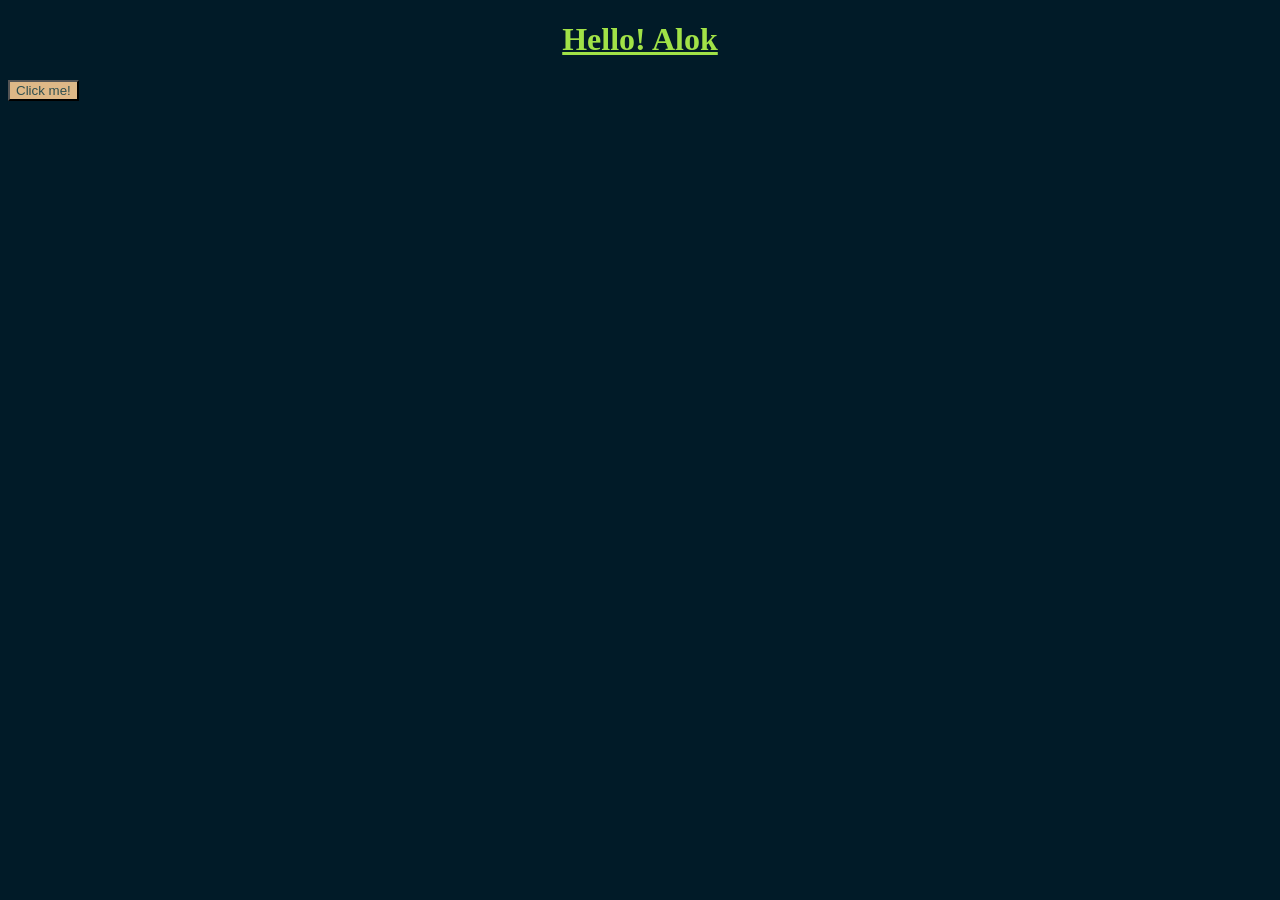
<file: index.html>
<!DOCTYPE html>
<html lang="en">
<head>
    <meta charset="UTF-8">
    <meta name="viewport" content="width=device-width, initial-scale=1.0">
    <title>CSS first file</title>
    <link rel="stylesheet" href ="style.css">
</head>
<body>
    <h1>Hello! Alok</h1>
    <button>Click me!</button>
</body>
</html>
</file>
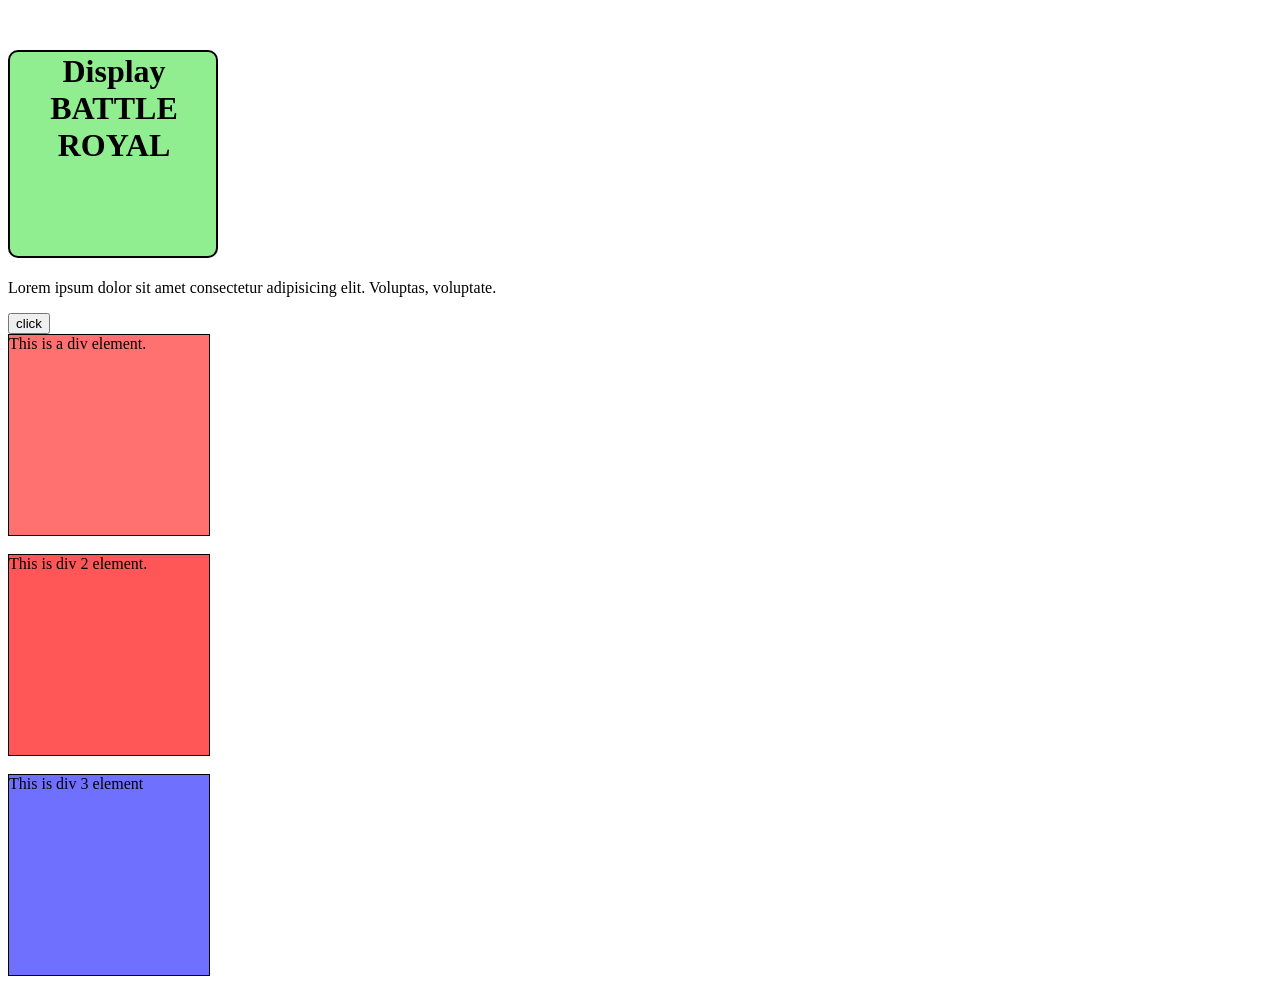
<file: indexL2.html>
<!DOCTYPE html>
<html lang="en">
<head>
    <meta charset="UTF-8">
    <meta name="viewport" content="width=device-width, initial-scale=1.0">
    <title>INDEX LEVEL 2</title>
    <link rel="stylesheet" href="stylel2.css">
</head>
<body>
    <h1>Display BATTLE ROYAL</h1>
    <p>Lorem ipsum dolor sit amet consectetur adipisicing elit. Voluptas, voluptate.</p>
    <button>click</button>
    <br />
    <div id="box1">
        This is a div element. 
    </div>
    <br />
    <br />
    <div id="box2">
        This is div 2 element.
    </div>
    <br />
    <br />
    <div id="box3">
        This is div 3 element
    </div>
</body>
</html>
</file>
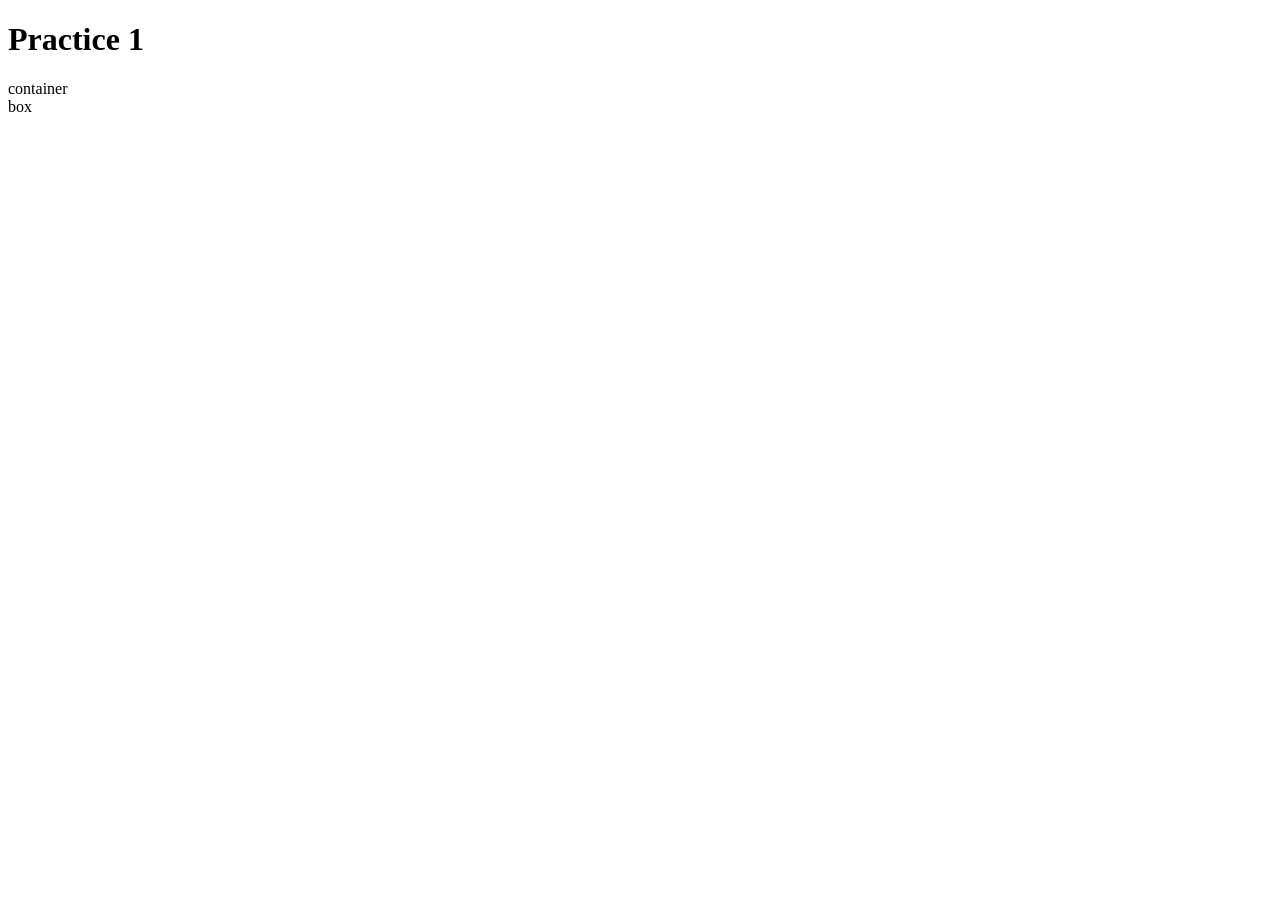
<file: practice1.html>
<!DOCTYPE html>
<html lang="en">
<head>
    <meta charset="UTF-8">
    <meta name="viewport" content="width=<dfevice-width>, initial-scale=1.0">
    <title>Document</title>
</head>
<body>
    <h1>Practice 1</h1>
    <div id="container">
        container
        <div id="box">
         box
        </div>
    </div>
</body>
</html>
</file>
<file: style.css>
h1{
    color: rgb(161, 226, 71);
}

body{
    background-color: rgb(1, 27, 40);
}

button{
    color:darkslategrey;
    background-color:burlywood;
}

#box {
    /* color: #000; */
    background-color: blueviolet;
    text-align:right;
}
h1{
    text-align: center;
    text-decoration:underline;
}
a{
    text-decoration:dashed;
}

#nick{
    font: weight 600px;;
}

#twenty{
    font-family: Arial;
    line-height: normal;
    text-transform: uppercase; /* uppercase, lowercase, capitalize, none */
}

#thirty{
    font-family:'Segoe UI', Tahoma, Geneva, Verdana, sans-serif ;
}
</file>
<file: stylel2.css>
div{
    height: 200px;
    width: 200px;
    border-width: 1px;
    border-color: black;
    text-align:  centre;
    border-style: solid;
    display:inline-block;
}

h1{
    height:200px;
    width: 200px;
    background-color: lightgreen;
    border-width: 2px;
    border-color: black;
    border-style: solid;
    text-align: center;
    border-radius: 10px; 
    padding: 1px 2px 3px 4px;
    margin-top:50px;
    
}

#box2{
    /* display: none; */
    background-color: rgba(255,0,0,0.66)
}

#box1{
    background-color: rgba(255,0,0,0.56)
}

#box3{
    background-color: rgba(0,0,255,0.56)
}
</file>
